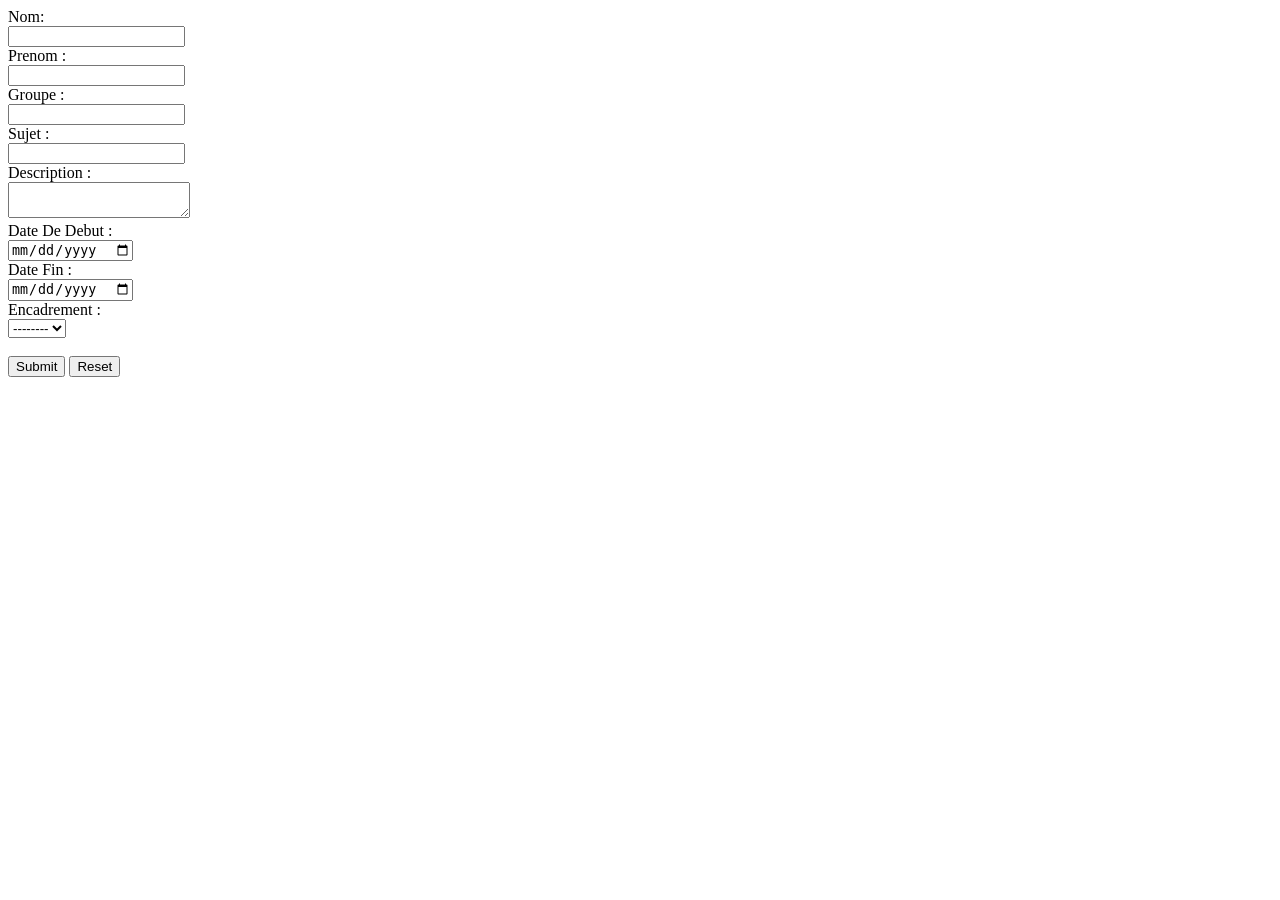
<file: Formulaire de contact simple/index.html>
<!DOCTYPE html>
<html lang="en">
<head>
    <meta charset="UTF-8">
    <meta name="viewport" content="width=device-width, initial-scale=1.0">
    <title>tp 2</title>
</head>
<body>
    <form method="post" action="contact.php"> 
        Nom:<br>
        <input type="text" id="nom"><br>
        Prenom : <br>
        <input type="text" id="prenom"><br>
        Groupe : <br>
        <input type="number" ><br>
        Sujet : <br>
        <input type="text"> <br>
        Description : <br>
         <textarea title="text"></textarea><br>
         Date De Debut : <br> 
         <input type="date"> <br>
         Date Fin : <br>
         <input type="date"> <br>
         Encadrement : <br>
         <select name="Encadrement" >
        <option value="------">--------</option>
         <option value="Prof 1">Prof 1</option>
         <option value="Prof 2">Prof 2</option>
         <option value="Prof 3">Prof 3</option>
         <option value="Prof 4">Prof 4</option>
        </select><br><br>
         <input type="submit"> <input type="reset">
         

    </form>
</body>
</html>
</file>
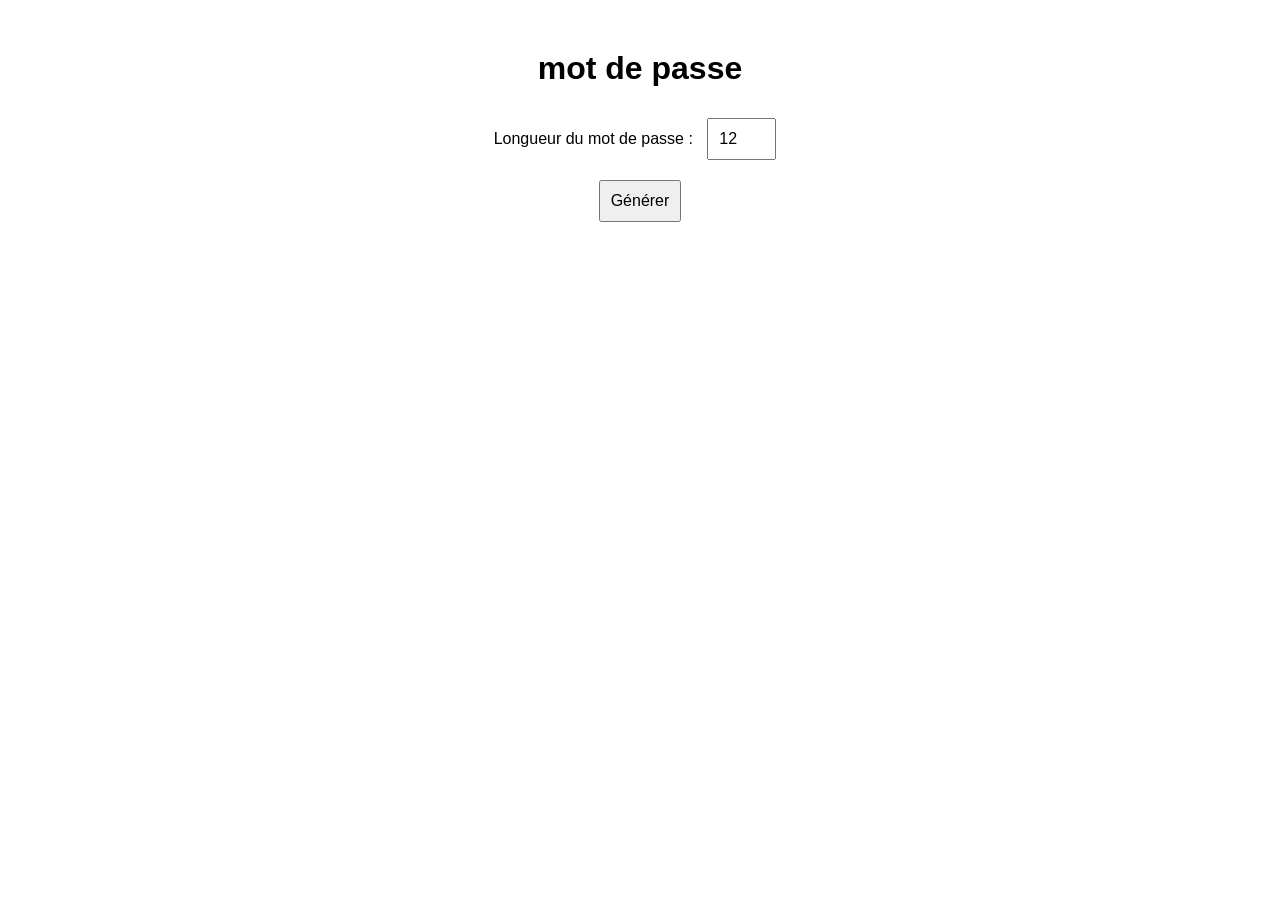
<file: Générateur de mot de passe/index.html>
<!DOCTYPE html>
<html lang="fr">
<head>
    <meta charset="UTF-8">
    <title>Générateur de mot de passe</title>
    <style>
        body {
            font-family: Arial, sans-serif;
            text-align: center;
            margin-top: 50px;
        }
        input, button {
            padding: 10px;
            font-size: 16px;
            margin: 10px;
        }
        .resultat {
            font-weight: bold;
            font-size: 20px;
            color: green;
        }
    </style>
</head>
<body>

<h1> mot de passe</h1>

<form method="post" action="index.php">
    <label for="length">Longueur du mot de passe :</label>
    <input type="number" id="length" name="length" min="4" max="50" value="12" required>
    <br>
    <button type="submit">Générer</button>
</form>


</body>
</html>
</file>
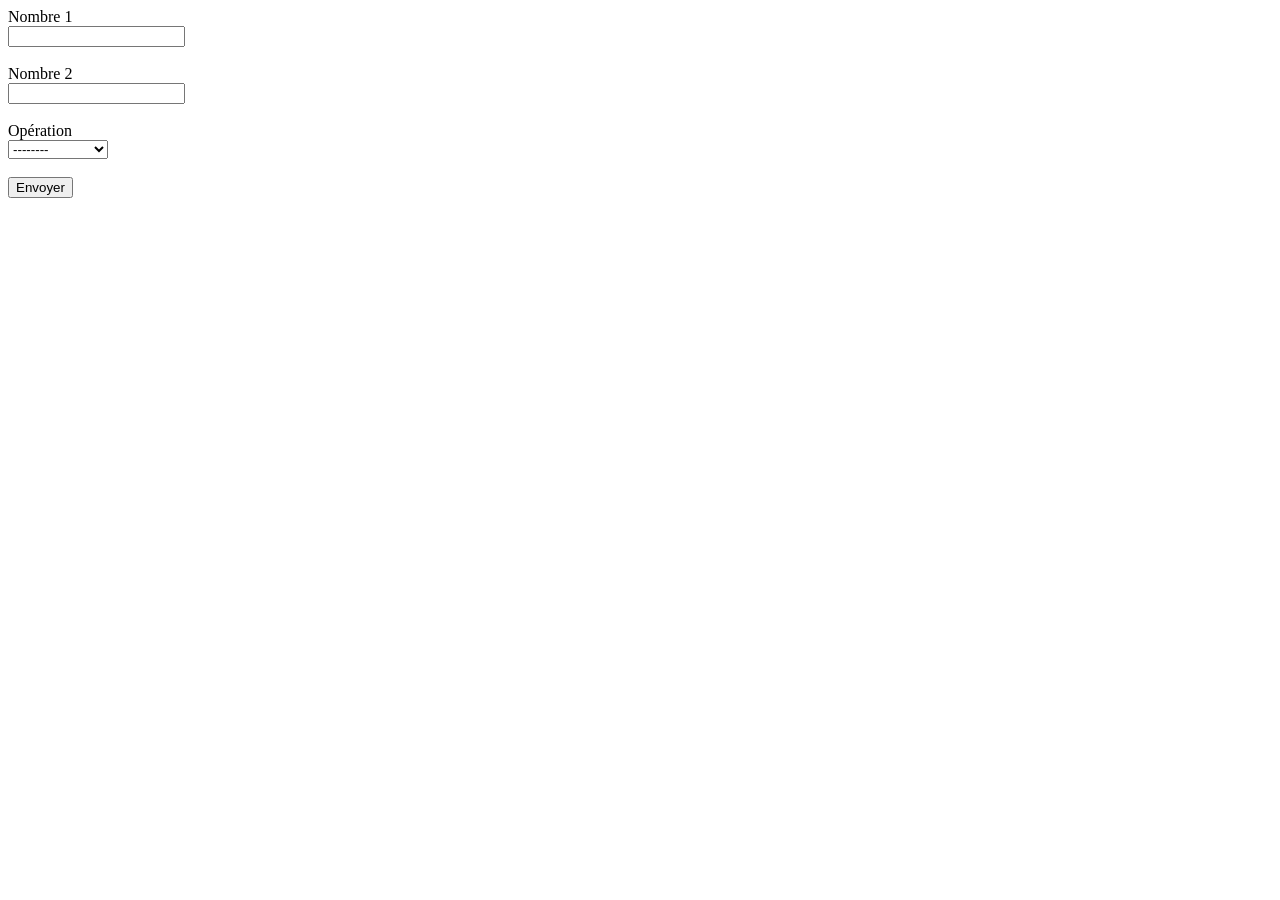
<file: les opérateurs arithmétiques et les formulaires/index.html>
<!DOCTYPE html>
<html lang="en">
<head>
    <meta charset="UTF-8">
    <meta name="viewport" content="width=device-width, initial-scale=1.0">
    <title>calculatrice</title>
</head>
<body>
    <form method="post" action="op.php">
        <label for="num1">Nombre 1</label><br>
        <input type="text" name="num1" id="num1"><br><br>

        <label for="num2">Nombre 2</label><br>
        <input type="text" name="num2" id="num2"><br><br>

        <label for="op">Opération</label><br>
        <select name="op" id="op">
            <option value="">--------</option>
            <option value="add">Addition</option>
            <option value="soustraction">Soustraction</option>
            <option value="multiplication">Multiplication</option>
            <option value="division">Division</option>
        </select><br><br>

        <input type="submit" value="Envoyer">
    </form>
</body>
</html>
</file>
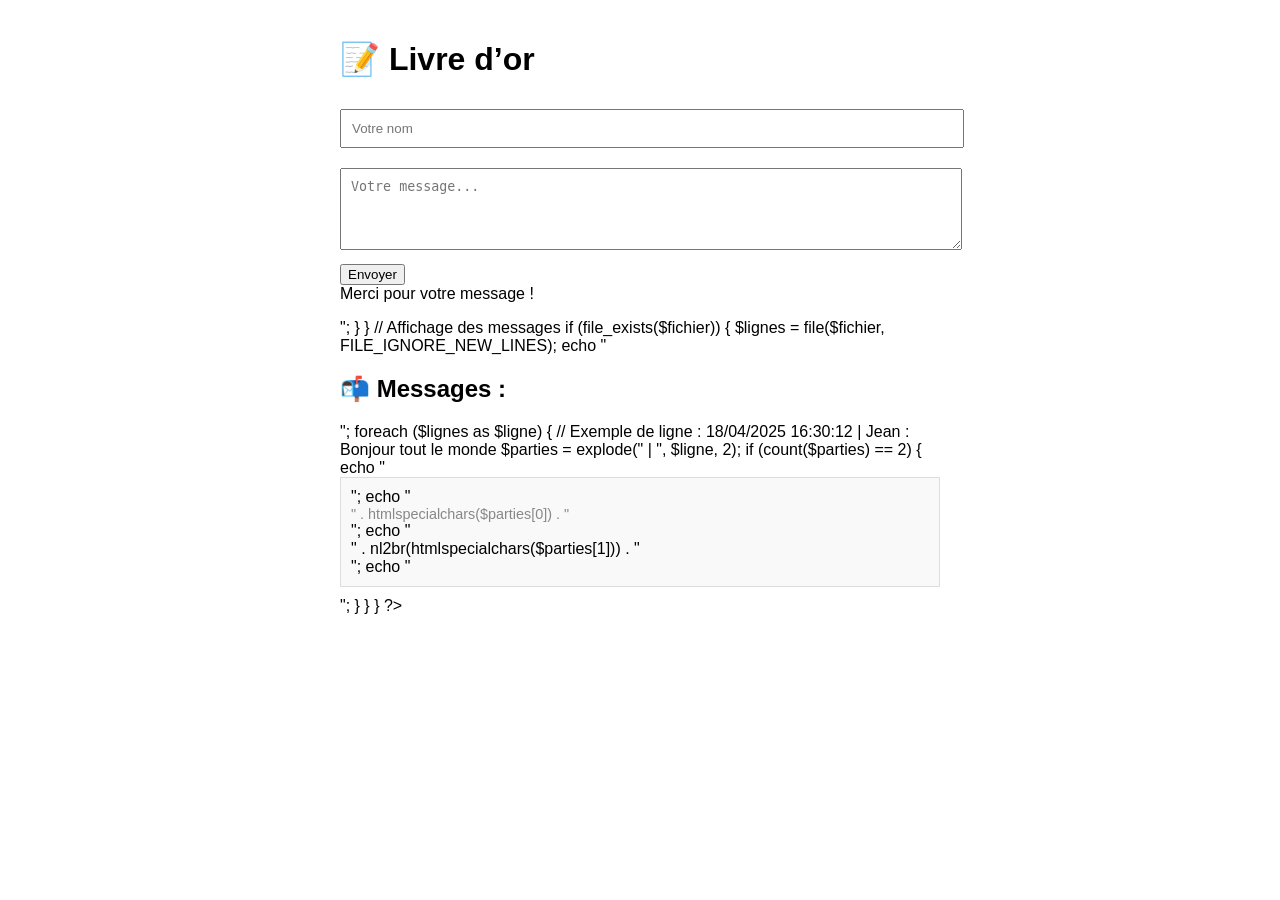
<file: Livre d’or simple (Guestbook)/index.html>
<!DOCTYPE html>
<html lang="fr">
<head>
    <meta charset="UTF-8">
    <title>Livre d’or</title>
    <style>
        body {
            font-family: Arial, sans-serif;
            margin: 40px auto;
            max-width: 600px;
        }
        textarea, input {
            width: 100%;
            padding: 10px;
            margin: 10px 0;
        }
        .message {
            border: 1px solid #ddd;
            padding: 10px;
            margin-bottom: 10px;
            background: #f9f9f9;
        }
        .date {
            font-size: 0.9em;
            color: #888;
        }
    </style>
</head>
<body>

<h1>📝 Livre d’or</h1>

<form method="post" action="">
    <input type="text" name="nom" placeholder="Votre nom" required>
    <textarea name="message" rows="4" placeholder="Votre message..." required></textarea>
    <button type="submit">Envoyer</button>
</form>

<?php
$fichier = "messages.txt";

// Enregistrement du message
if ($_SERVER["REQUEST_METHOD"] == "POST") {
    $nom = htmlspecialchars(trim($_POST["nom"]));
    $message = htmlspecialchars(trim($_POST["message"]));
    $date = date("d/m/Y H:i:s");

    if ($nom && $message) {
        $ligne = "$date | $nom : $message\n";
        file_put_contents($fichier, $ligne, FILE_APPEND);
        echo "<p style='color: green;'>Merci pour votre message !</p>";
    }
}

// Affichage des messages
if (file_exists($fichier)) {
    $lignes = file($fichier, FILE_IGNORE_NEW_LINES);

    echo "<h2>📬 Messages :</h2>";
    foreach ($lignes as $ligne) {
        // Exemple de ligne : 18/04/2025 16:30:12 | Jean : Bonjour tout le monde
        $parties = explode(" | ", $ligne, 2);
        if (count($parties) == 2) {
            echo "<div class='message'>";
            echo "<div class='date'>" . htmlspecialchars($parties[0]) . "</div>";
            echo "<div>" . nl2br(htmlspecialchars($parties[1])) . "</div>";
            echo "</div>";
        }
    }
}
?>

</body>
</html>
</file>
